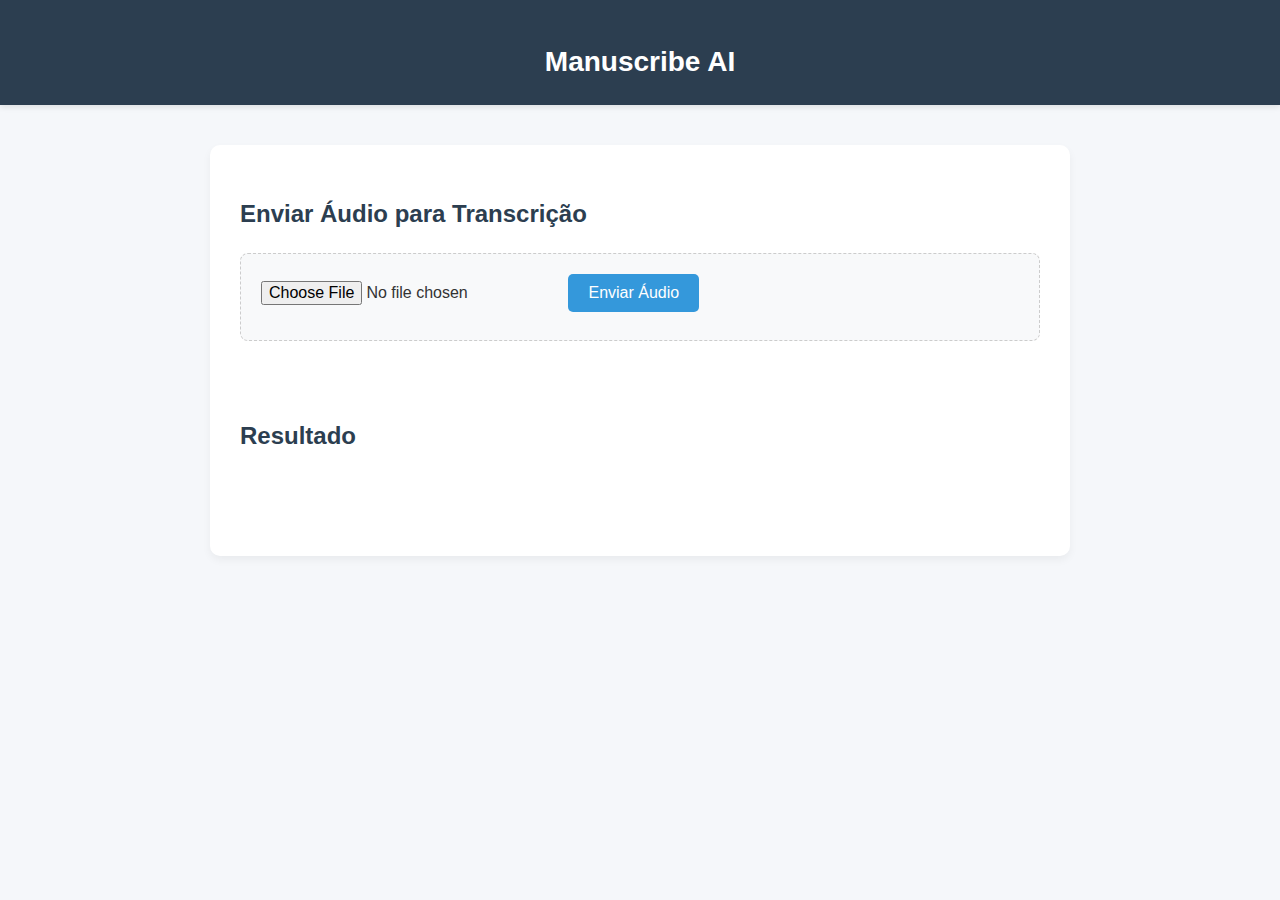
<file: templates/index.html>
<!DOCTYPE html>
<html lang="pt-br">
<head>
    <meta charset="UTF-8">
    <meta name="viewport" content="width=device-width, initial-scale=1.0">
    <title>Transcrição de Áudio com IA</title>
    <link rel="stylesheet" href="/static/style.css">
</head>
<body>
    <header class="header">
        <h1 class="project-title">Manuscribe AI</h1>
    </header>

    <div class="container">
        <h2>Enviar Áudio para Transcrição</h2>
        
        <div class="upload-form">
            <form id="uploadForm" enctype="multipart/form-data">
                <input type="file" name="file" accept="audio/*" required>
                <button type="submit">Enviar Áudio</button>
            </form>
        </div>

        <div class="result-container">
            <h2>Resultado</h2>
            <div id="resultado"></div>
        </div>
    </div>

    <script>
    const form = document.getElementById("uploadForm");
    const resultado = document.getElementById("resultado");

    form.addEventListener("submit", async (event) => {
        event.preventDefault();
        resultado.innerHTML = '<div class="loading">Processando... Aguarde</div>';
        
        try {
            const formData = new FormData(form);
            const file = formData.get("file");
            
            if (!file || file.size === 0) {
                throw new Error("Por favor, selecione um arquivo de áudio.");
            }

            const response = await fetch("/transcrever", {
                method: "POST",
                body: formData
            });

            if (!response.ok) {
                const error = await response.json();
                throw new Error(error.erro || "Erro no servidor");
            }

            const data = await response.json();
            
            resultado.innerHTML = `
                <div class="result-box">
                    <strong>🔊 TRANSCRIÇÃO:</strong>
                    <details>
                        <summary style="cursor: pointer; font-weight: bold;">Mostrar/Esconder Transcrição</summary>
                        <div style="margin-top: 10px; white-space: pre-line;">
                            ${data.transcricao || "Nenhuma transcrição disponível"}
                        </div>
                    </details>

                    <div style="margin-top: 30px;">
                        <strong>📚 RESUMO:</strong>
                        ${data.resumo || "Não foi possível gerar o resumo"}
                    </div>
                </div>
            `;
                
        } catch (error) {
            resultado.innerHTML = `<div class="error">Erro: ${error.message}</div>`;
            console.error("Erro:", error);
        }
    });
    </script>
</body>
</html>
</file>
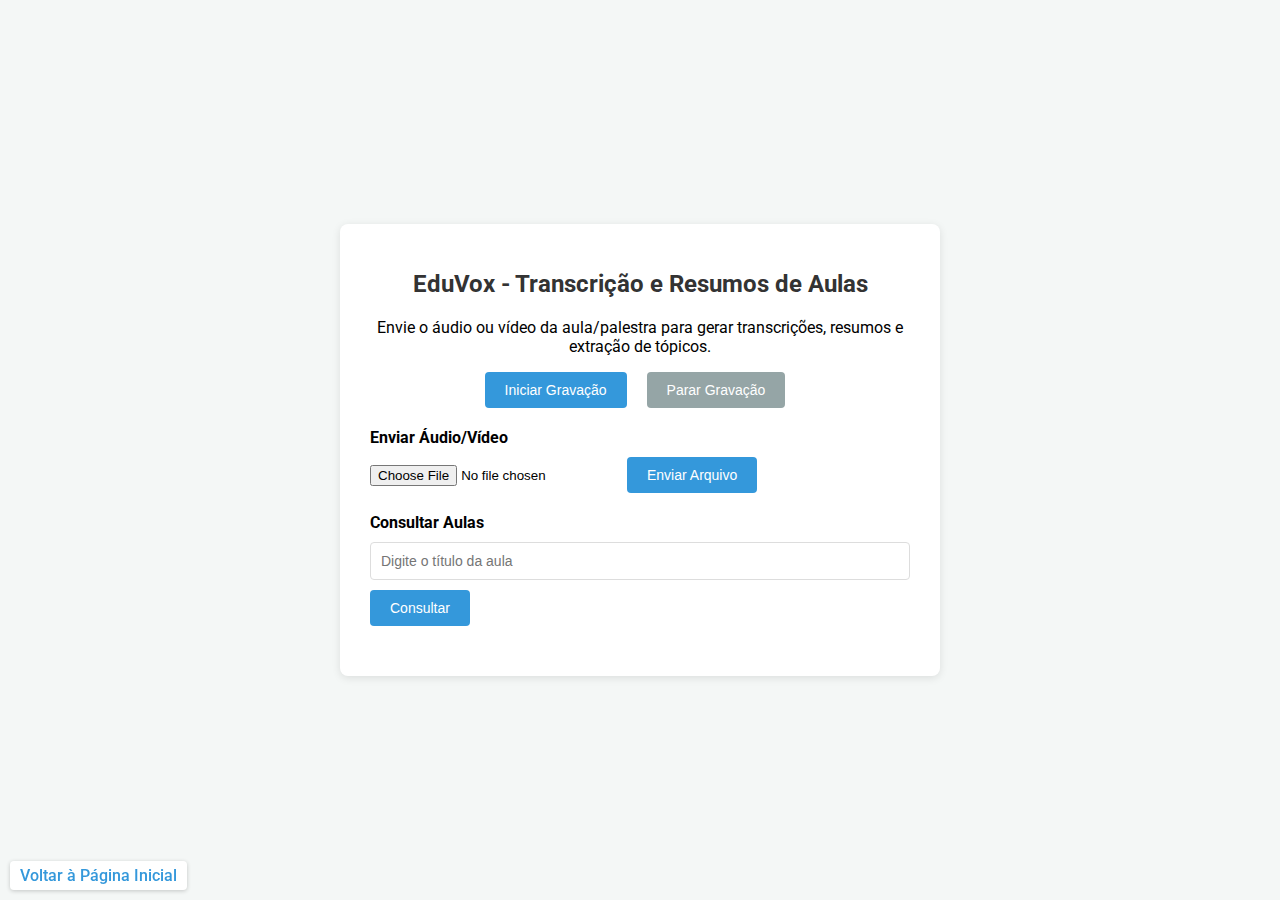
<file: templates/app.html>
<!DOCTYPE html>
<html>
<head>
  <meta charset="UTF-8">
  <title>EduVox - Transcrição e Resumos</title>
  <meta name="viewport" content="width=device-width, initial-scale=1.0">
  <link href="https://fonts.googleapis.com/css?family=Roboto:400,500&display=swap" rel="stylesheet">
  <style>
    * { box-sizing: border-box; }
    body { 
      font-family: 'Roboto', sans-serif; 
      margin: 0; 
      padding: 0; 
      background: #f4f7f6; 
      display: flex; 
      justify-content: center; 
      align-items: center; 
      min-height: 100vh; 
    }
    .container { 
      background: #fff; 
      padding: 30px; 
      border-radius: 8px; 
      box-shadow: 0 2px 8px rgba(0,0,0,0.1); 
      width: 90%; 
      max-width: 600px; 
      margin: 20px;
    }
    h1 { 
      text-align: center; 
      margin-bottom: 20px; 
      color: #333;
      font-size: 24px;
    }
    .section {
      margin-bottom: 20px;
    }
    .section label {
      display: block;
      margin-bottom: 5px;
      font-weight: 500;
      color: #555;
    }
    .section input[type="text"],
    .section textarea {
      width: 100%;
      padding: 10px;
      border: 1px solid #ddd;
      border-radius: 4px;
      margin-bottom: 10px;
      font-size: 14px;
    }
    button {
      background: #3498db;
      color: #fff;
      border: none;
      padding: 10px 20px;
      border-radius: 4px;
      cursor: pointer;
      font-size: 14px;
      transition: background 0.3s;
      margin-right: 10px;
    }
    button:disabled {
      background: #95a5a6;
      cursor: not-allowed;
    }
    button:hover:not(:disabled) {
      background: #2980b9;
    }
    .btn-group {
      text-align: center;
      margin-bottom: 20px;
      display: flex;
      gap: 10px;
      flex-wrap: wrap;
      justify-content: center;
    }
    #status {
      text-align: center;
      font-weight: 500;
      color: #555;
      margin-bottom: 20px;
    }
    #progressBar {
      width: 100%;
      background: #ddd;
      border-radius: 4px;
      overflow: hidden;
      margin-bottom: 20px;
      display: none;
    }
    #progressBar div {
      height: 10px;
      width: 0;
      background: #3498db;
      transition: width 0.3s;
    }
    #transcricaoText {
      white-space: pre-wrap; 
      background: #f9f9f9; 
      padding: 10px; 
      border-radius: 4px;
    }
    .back-link-fixo {
      position: fixed;   
      bottom: 10px;      
      left: 10px;        
      text-decoration: none;
      color: #3498db;
      font-weight: 500;
      background-color: #fff;
      padding: 5px 10px;
      border-radius: 4px;
      box-shadow: 0 1px 4px rgba(0,0,0,0.2);
    }
    .back-link-fixo:hover {
      text-decoration: underline;
    }
    @media (max-width: 600px) {
      .btn-group {
        flex-direction: column;
        gap: 10px;
      }
      button { width: 100%; }
      h1 { font-size: 20px; }
    }
  </style>
</head>
<body>
  <div class="container">
    <h1>EduVox - Transcrição e Resumos de Aulas</h1>
    <p style="text-align: center;">Envie o áudio ou vídeo da aula/palestra para gerar transcrições, resumos e extração de tópicos.</p>
    
    <div class="btn-group">
      <button id="btnStart">Iniciar Gravação</button>
      <button id="btnStop" disabled>Parar Gravação</button>
    </div>
    
    <div class="section">
      <h2 style="font-size: 16px; margin-bottom: 10px;">Enviar Áudio/Vídeo</h2>
      <input type="file" id="audioFile" accept="audio/*, video/*">
      <button id="btnUpload">Enviar Arquivo</button>
    </div>

    <div id="progressBar"><div></div></div>
    <div id="status"></div>

    <!-- Seção de transcrição -->
    <div id="transcricao" class="section" style="display:none;">
      <h2 style="font-size: 16px; margin-bottom: 10px;">Transcrição</h2>
      <p id="transcricaoText"></p>
    </div>

    <!-- Seção de edição dos dados -->
    <div id="edicao" class="section" style="display:none;">
      <h2 style="font-size: 16px; margin-bottom: 10px;">Revisão e Anotações</h2>
      <form id="editForm">
        <label>Título da Aula:</label>
        <input type="text" id="titulo_aula" />

        <label>Nome do Professor:</label>
        <input type="text" id="nome_professor" />

        <label>Tópicos Abordados:</label>
        <textarea id="topicos" rows="2"></textarea>

        <label>Resumo da Aula:</label>
        <textarea id="resumo" rows="2"></textarea>

        <label>Notas Importantes:</label>
        <textarea id="notas" rows="2"></textarea>

        <div style="text-align: center; margin-top: 10px;">
          <button type="button" id="btnExportar">Exportar e Salvar PDF</button>
        </div>
      </form>
    </div>

    <!-- Seção para consulta no banco de dados -->
    <div id="consulta" class="section">
      <h2 style="font-size: 16px; margin-bottom: 10px;">Consultar Aulas</h2>
      <input type="text" id="consulta_titulo" placeholder="Digite o título da aula">
      <button type="button" id="btnConsultar">Consultar</button>
      <div id="resultadoConsulta" style="margin-top: 10px;"></div>
    </div>
  </div>
  <!-- Link fixo no canto inferior esquerdo -->
  <a href="/" class="back-link-fixo">Voltar à Página Inicial</a>
  <script>
    let mediaRecorder;
    let audioChunks = [];
    const btnStart = document.getElementById("btnStart");
    const btnStop = document.getElementById("btnStop");
    const btnUpload = document.getElementById("btnUpload");
    const audioFileInput = document.getElementById("audioFile");
    const statusEl = document.getElementById("status");
    const progressBar = document.getElementById("progressBar");
    const progressDiv = progressBar.querySelector("div");
    const transcricaoEl = document.getElementById("transcricao");
    const transcricaoTextEl = document.getElementById("transcricaoText");

    // Inicia gravação de áudio
    btnStart.addEventListener("click", async () => {
      try {
        const stream = await navigator.mediaDevices.getUserMedia({ audio: true });
        mediaRecorder = new MediaRecorder(stream);
        audioChunks = [];
        mediaRecorder.addEventListener("dataavailable", event => {
          audioChunks.push(event.data);
        });
        mediaRecorder.addEventListener("stop", async () => {
          const audioBlob = new Blob(audioChunks, { type: 'audio/wav' });
          const formData = new FormData();
          formData.append("file", audioBlob, "gravacao.wav");
          await enviarAudio(formData);
        });
        mediaRecorder.start();
        btnStart.disabled = true;
        btnStop.disabled = false;
        statusEl.textContent = "Gravando...";
        progressBar.style.display = "block";
        progressDiv.style.width = "0%";
      } catch (err) {
        console.error(err);
        statusEl.textContent = "Erro ao acessar o microfone.";
      }
    });

    // Para gravação de áudio
    btnStop.addEventListener("click", () => {
      mediaRecorder.stop();
      btnStart.disabled = false;
      btnStop.disabled = true;
      statusEl.textContent = "Gravação parada. Processando...";
    });

    // Envio de arquivo de áudio/vídeo
    btnUpload.addEventListener("click", async () => {
      const files = audioFileInput.files;
      if (!files || files.length === 0) {
        statusEl.textContent = "Selecione um arquivo primeiro.";
        return;
      }
      const formData = new FormData();
      formData.append("file", files[0], files[0].name);
      statusEl.textContent = "Enviando arquivo para o servidor...";
      await enviarAudio(formData);
    });

    async function enviarAudio(formData) {
      try {
        const response = await fetch("/transcrever", {
          method: "POST",
          body: formData
        });
        const data = await response.json();
        statusEl.textContent = "Processamento concluído!";
        transcricaoEl.style.display = "block";
        transcricaoTextEl.textContent = data.transcricao.trim();

        // Preenche os campos com os dados extraídos
        if (data.dados) {
          document.getElementById("titulo_aula").value = data.dados.titulo || "";
          document.getElementById("nome_professor").value = data.dados.professor || "";
          document.getElementById("topicos").value = data.dados.topicos || "";
          document.getElementById("resumo").value = data.dados.resumo || "";
          document.getElementById("notas").value = data.dados.notas || "";
        }
      } catch (error) {
        console.error(error);
        statusEl.textContent = "Erro ao enviar arquivo para o servidor.";
      } finally {
        progressBar.style.display = "none";
      }
    }

    // Exporta dados e salva PDF
    document.getElementById("btnExportar").addEventListener("click", async () => {
      statusEl.textContent = "Exportando e salvando PDF...";
      const dados = {
        titulo: document.getElementById("titulo_aula").value,
        professor: document.getElementById("nome_professor").value,
        topicos: document.getElementById("topicos").value,
        resumo: document.getElementById("resumo").value,
        notas: document.getElementById("notas").value
      };
      try {
        const exportResponse = await fetch("/exportar", {
          method: "POST",
          headers: { "Content-Type": "application/json" },
          body: JSON.stringify(dados)
        });
        const exportData = await exportResponse.json();
        if (exportResponse.ok) {
          statusEl.textContent = exportData.mensagem || "PDF gerado com sucesso!";
          alert("PDF gerado em: " + exportData.pdf_gerado);
        } else {
          statusEl.textContent = "Erro na exportação: " + exportData.erro;
        }
      } catch (error) {
        console.error(error);
        statusEl.textContent = "Erro ao exportar PDF.";
      }
    });

    // Consulta aulas no banco de dados
    document.getElementById("btnConsultar").addEventListener("click", async () => {
      const titulo = document.getElementById("consulta_titulo").value;
      if (!titulo) {
        statusEl.textContent = "Por favor, insira o título da aula para consulta.";
        return;
      }
      try {
        const response = await fetch(`/consultar?titulo=${encodeURIComponent(titulo)}`);
        const result = await response.json();
        const resultadoDiv = document.getElementById("resultadoConsulta");
        resultadoDiv.innerHTML = "";
        if (response.ok) {
          if (result.aulas && result.aulas.length > 0) {
            let html = `<h3 style="margin-bottom: 10px;">Resultados da consulta:</h3>`;
            result.aulas.forEach(aula => {
              html += `
                <div style="background: #fff; border: 1px solid #ddd; border-radius: 4px; padding: 15px; margin-bottom: 10px; box-shadow: 0 1px 4px rgba(0,0,0,0.1);">
                  <p><strong>ID:</strong> ${aula.id}</p>
                  <p><strong>Título:</strong> ${aula.titulo}</p>
                  <p><strong>Professor:</strong> ${aula.professor}</p>
                  <p><strong>Tópicos:</strong> ${aula.topicos}</p>
                  <p><strong>Resumo:</strong> ${aula.resumo}</p>
                  <p><strong>Notas:</strong> ${aula.notas}</p>
                  <p><strong>Data de Criação:</strong> ${aula.data_criacao}</p>
                </div>
              `;
            });
            resultadoDiv.innerHTML = html;
          } else {
            resultadoDiv.innerHTML = `<div style="background: #fff; border: 1px solid #ddd; border-radius: 4px; padding: 15px;">Nenhuma aula encontrada.</div>`;
          }
        } else {
          resultadoDiv.innerHTML = `<div style="background: #fff; border: 1px solid #ddd; border-radius: 4px; padding: 15px;">${result.mensagem || "Nenhuma aula encontrada."}</div>`;
        }
      } catch (error) {
        console.error(error);
        statusEl.textContent = "Erro ao consultar aula.";
      }
    });
  </script>
</body>
</html>
</file>
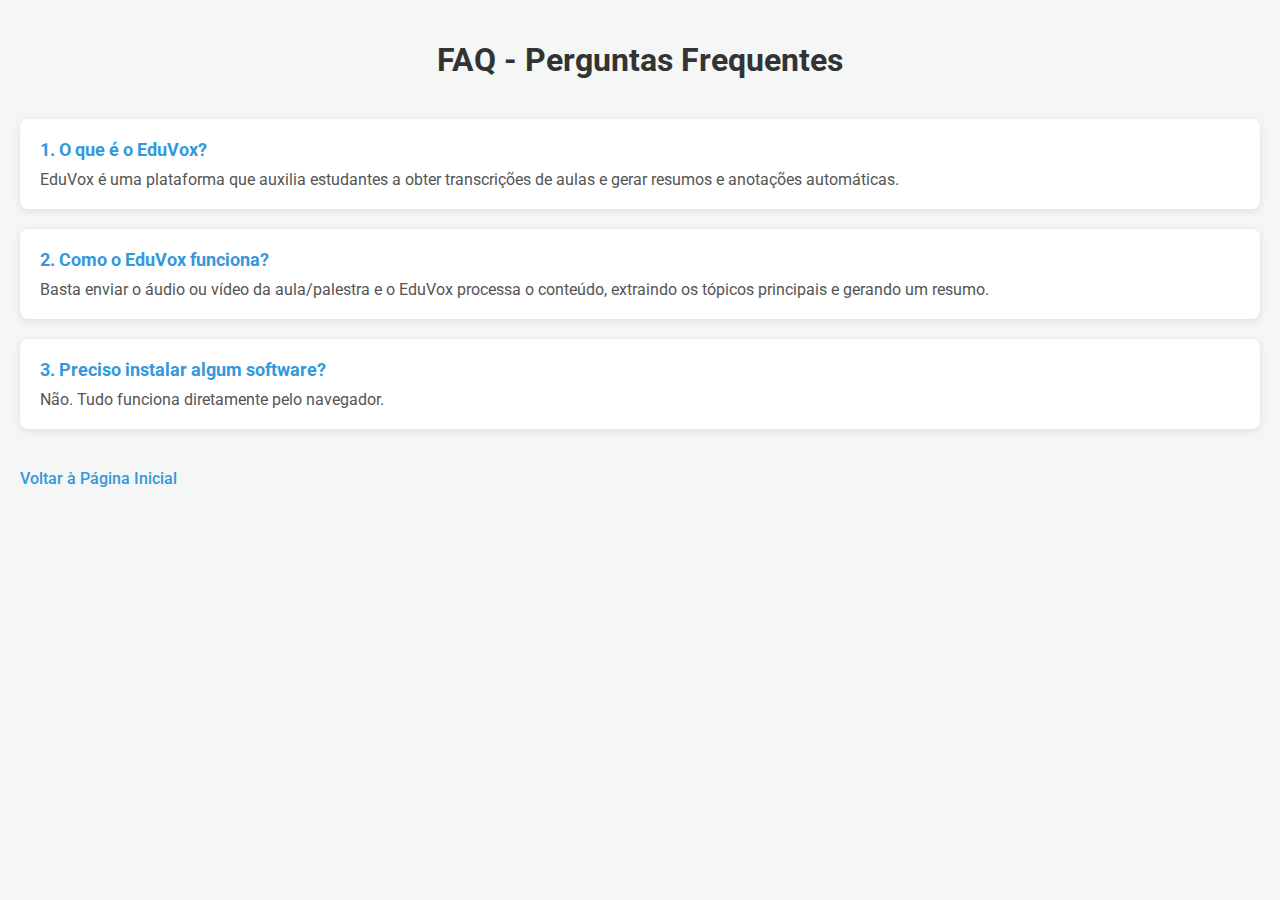
<file: templates/faq.html>
<!DOCTYPE html>
<html>
<head>
  <meta charset="UTF-8">
  <title>EduVox - FAQ</title>
  <meta name="viewport" content="width=device-width, initial-scale=1.0">
  <link href="https://fonts.googleapis.com/css?family=Roboto:400,500&display=swap" rel="stylesheet">
  <style>
    * { box-sizing: border-box; }
    body {
      margin: 0;
      font-family: 'Roboto', sans-serif;
      background-color: #f4f7f6;
      padding: 20px;
    }
    h1 {
      text-align: center;
      margin-bottom: 40px;
      color: #333;
    }
    .faq-item {
      background: #fff;
      margin-bottom: 20px;
      padding: 20px;
      border-radius: 8px;
      box-shadow: 0 2px 8px rgba(0,0,0,0.1);
    }
    .faq-item h2 {
      margin: 0 0 10px 0;
      font-size: 18px;
      color: #3498db;
    }
    .faq-item p {
      margin: 0;
      color: #555;
    }
    .back-link {
      display: inline-block;
      margin-top: 20px;
      text-decoration: none;
      color: #3498db;
      font-weight: 500;
    }
    @media (max-width: 600px) {
      body { padding: 10px; }
    }
  </style>
</head>
<body>
  <h1>FAQ - Perguntas Frequentes</h1>

  <div class="faq-item">
    <h2>1. O que é o EduVox?</h2>
    <p>EduVox é uma plataforma que auxilia estudantes a obter transcrições de aulas e gerar resumos e anotações automáticas.</p>
  </div>

  <div class="faq-item">
    <h2>2. Como o EduVox funciona?</h2>
    <p>Basta enviar o áudio ou vídeo da aula/palestra e o EduVox processa o conteúdo, extraindo os tópicos principais e gerando um resumo.</p>
  </div>

  <div class="faq-item">
    <h2>3. Preciso instalar algum software?</h2>
    <p>Não. Tudo funciona diretamente pelo navegador.</p>
  </div>

  <a class="back-link" href="/">Voltar à Página Inicial</a>
</body>
</html>
</file>
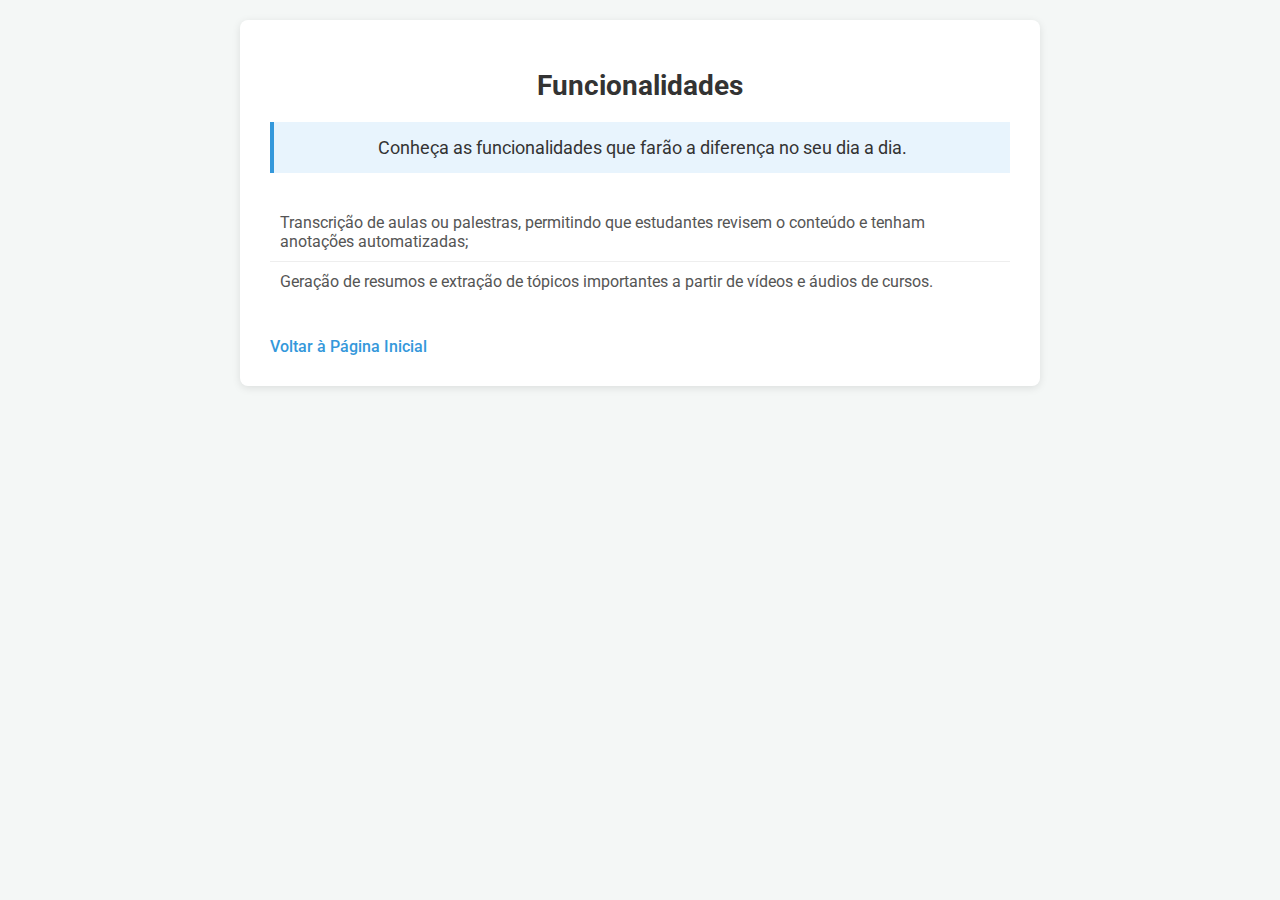
<file: templates/funcionalidades.html>
<!DOCTYPE html>
<html>
<head>
  <meta charset="UTF-8">
  <title>EduVox - Funcionalidades</title>
  <meta name="viewport" content="width=device-width, initial-scale=1.0">
  <link href="https://fonts.googleapis.com/css?family=Roboto:400,500&display=swap" rel="stylesheet">
  <style>
    * { box-sizing: border-box; }
    body {
      margin: 0;
      font-family: 'Roboto', sans-serif;
      background-color: #f4f7f6;
      padding: 20px;
    }
    .container {
      max-width: 800px;
      margin: 0 auto;
      background: #fff;
      padding: 30px;
      border-radius: 8px;
      box-shadow: 0 2px 8px rgba(0,0,0,0.1);
    }
    h1 {
      text-align: center;
      color: #333;
      margin-bottom: 20px;
      font-size: 28px;
    }
    .highlight {
      background: #e8f4fd;
      border-left: 4px solid #3498db;
      padding: 15px;
      font-size: 18px;
      color: #333;
      margin-bottom: 30px;
      text-align: center;
    }
    .func-list {
      list-style-type: none;
      padding: 0;
      font-size: 16px;
      color: #555;
    }
    .func-list li {
      padding: 10px;
      border-bottom: 1px solid #eee;
    }
    .func-list li:last-child {
      border-bottom: none;
    }
    .back-link {
      display: inline-block;
      margin-top: 20px;
      text-decoration: none;
      color: #3498db;
      font-weight: 500;
    }
    @media (max-width: 600px) {
      .container { padding: 20px; }
      h1 { font-size: 24px; }
      .highlight { font-size: 16px; }
      .func-list li { font-size: 14px; }
    }
  </style>
</head>
<body>
  <div class="container">
    <h1>Funcionalidades</h1>
    <div class="highlight">
      Conheça as funcionalidades que farão a diferença no seu dia a dia.
    </div>
    <ul class="func-list">
      <li>Transcrição de aulas ou palestras, permitindo que estudantes revisem o conteúdo e tenham anotações automatizadas;</li>
      <li>Geração de resumos e extração de tópicos importantes a partir de vídeos e áudios de cursos.</li>
    </ul>
    <a class="back-link" href="/">Voltar à Página Inicial</a>
  </div>
</body>
</html>
</file>
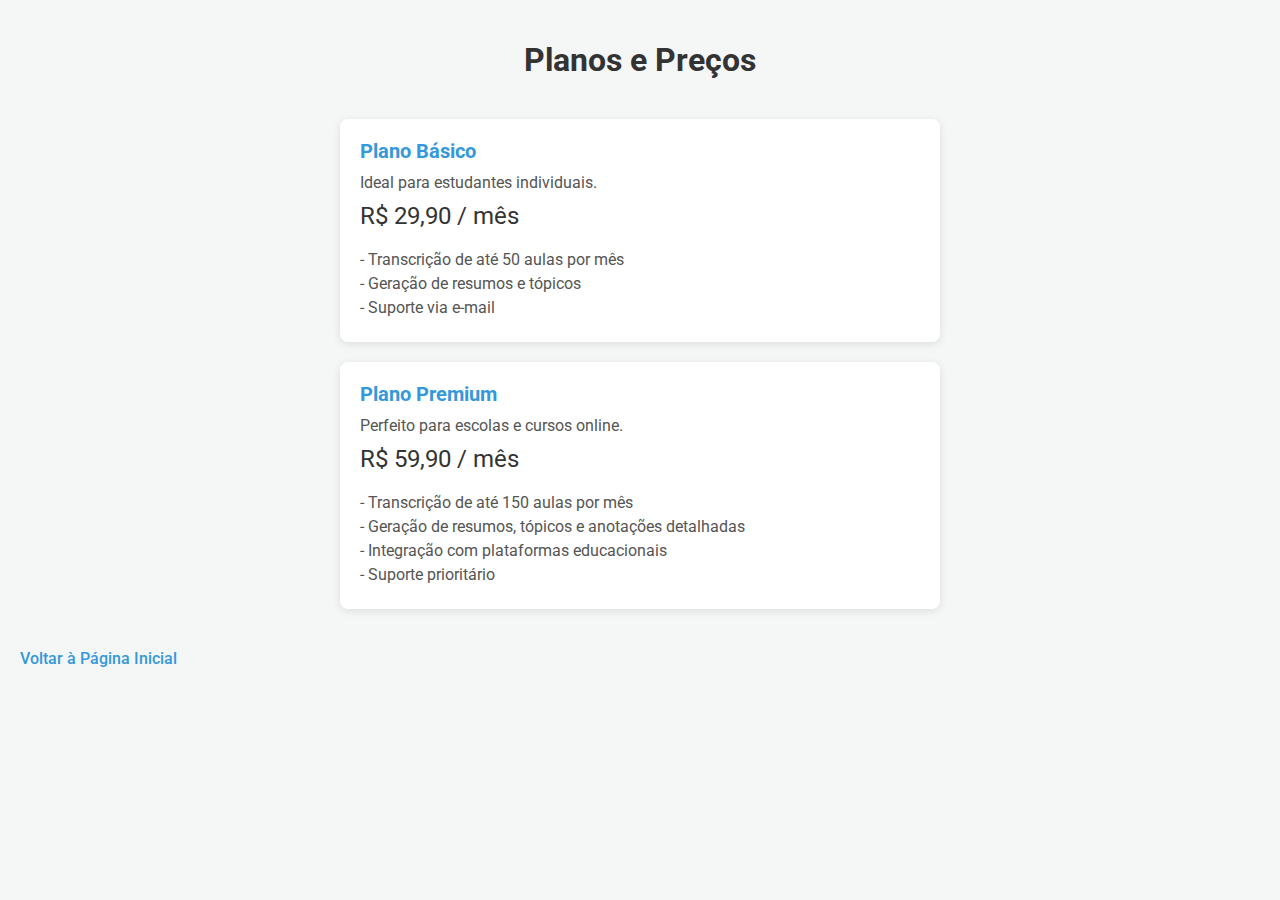
<file: templates/preco.html>
<!DOCTYPE html>
<html>
<head>
  <meta charset="UTF-8">
  <title>EduVox - Preço</title>
  <meta name="viewport" content="width=device-width, initial-scale=1.0">
  <link href="https://fonts.googleapis.com/css?family=Roboto:400,500&display=swap" rel="stylesheet">
  <style>
    * { box-sizing: border-box; }
    body {
      margin: 0;
      font-family: 'Roboto', sans-serif;
      background-color: #f4f7f6;
      padding: 20px;
    }
    h1 {
      text-align: center;
      margin-bottom: 40px;
      color: #333;
    }
    .pricing-plan {
      background: #fff;
      margin: 20px auto;
      max-width: 600px;
      padding: 20px;
      border-radius: 8px;
      box-shadow: 0 2px 8px rgba(0,0,0,0.1);
    }
    .pricing-plan h2 {
      margin: 0 0 10px 0;
      font-size: 20px;
      color: #3498db;
    }
    .pricing-plan p {
      margin: 5px 0;
      color: #555;
    }
    .price {
      font-size: 24px;
      color: #333;
      margin-top: 10px;
      margin-bottom: 20px;
    }
    .back-link {
      display: inline-block;
      margin-top: 20px;
      text-decoration: none;
      color: #3498db;
      font-weight: 500;
    }
    @media (max-width: 600px) {
      body { padding: 10px; }
      .pricing-plan { margin: 10px auto; width: 100%; }
    }
  </style>
</head>
<body>
  <h1>Planos e Preços</h1>

  <div class="pricing-plan">
    <h2>Plano Básico</h2>
    <p>Ideal para estudantes individuais.</p>
    <div class="price">R$ 29,90 / mês</div>
    <p>- Transcrição de até 50 aulas por mês</p>
    <p>- Geração de resumos e tópicos</p>
    <p>- Suporte via e-mail</p>
  </div>

  <div class="pricing-plan">
    <h2>Plano Premium</h2>
    <p>Perfeito para escolas e cursos online.</p>
    <div class="price">R$ 59,90 / mês</div>
    <p>- Transcrição de até 150 aulas por mês</p>
    <p>- Geração de resumos, tópicos e anotações detalhadas</p>
    <p>- Integração com plataformas educacionais</p>
    <p>- Suporte prioritário</p>
  </div>

  <a class="back-link" href="/">Voltar à Página Inicial</a>
</body>
</html>
</file>
<file: static/style.css>
body {
    font-family: 'Segoe UI', Tahoma, Geneva, Verdana, sans-serif;
    line-height: 1.6;
    margin: 0;
    padding: 0;
    background-color: #f5f7fa;
    color: #333;
}

/* Cabeçalho */
.header {
    background: #2c3e50;
    color: white;
    padding: 40px 20px 20px;
    text-align: center;
    box-shadow: 0 2px 6px rgba(0,0,0,0.1);
}

.project-title {
    margin: 0;
    font-size: 28px;
    font-weight: bold;
}

.project-subtitle {
    margin-top: 10px;
    font-size: 16px;
    color: #ecf0f1;
}

.container {
    max-width: 800px;
    margin: 40px auto;
    background: white;
    padding: 30px;
    border-radius: 10px;
    box-shadow: 0 4px 8px rgba(0, 0, 0, 0.05);
}

h2 {
    color: #2c3e50;
    margin-bottom: 20px;
}

.upload-form {
    background: #f8f9fa;
    padding: 20px;
    border-radius: 8px;
    margin-bottom: 30px;
    border: 1px dashed #ccc;
}

button {
    background-color: #3498db;
    color: white;
    border: none;
    padding: 10px 20px;
    border-radius: 5px;
    cursor: pointer;
    font-size: 16px;
    transition: all 0.3s ease;
}

button:hover {
    background-color: #2980b9;
    transform: scale(1.03);
}

input[type="file"] {
    margin-bottom: 15px;
    font-size: 16px;
}

.result-container {
    margin-top: 30px;
    white-space: pre-line;
}

.result-box {
    background: #f8f9fa;
    padding: 20px;
    border-radius: 8px;
    margin-top: 15px;
    border-left: 4px solid #3498db;
}

summary {
    font-size: 16px;
    color: #2980b9;
    transition: color 0.3s;
}

details[open] summary {
    color: #2c3e50;
}

.error {
    color: #e74c3c;
    padding: 10px;
    background: #fde8e8;
    border-radius: 5px;
    font-weight: bold;
}

.loading {
    text-align: center;
    color: #7f8c8d;
    font-style: italic;
}
</file>
